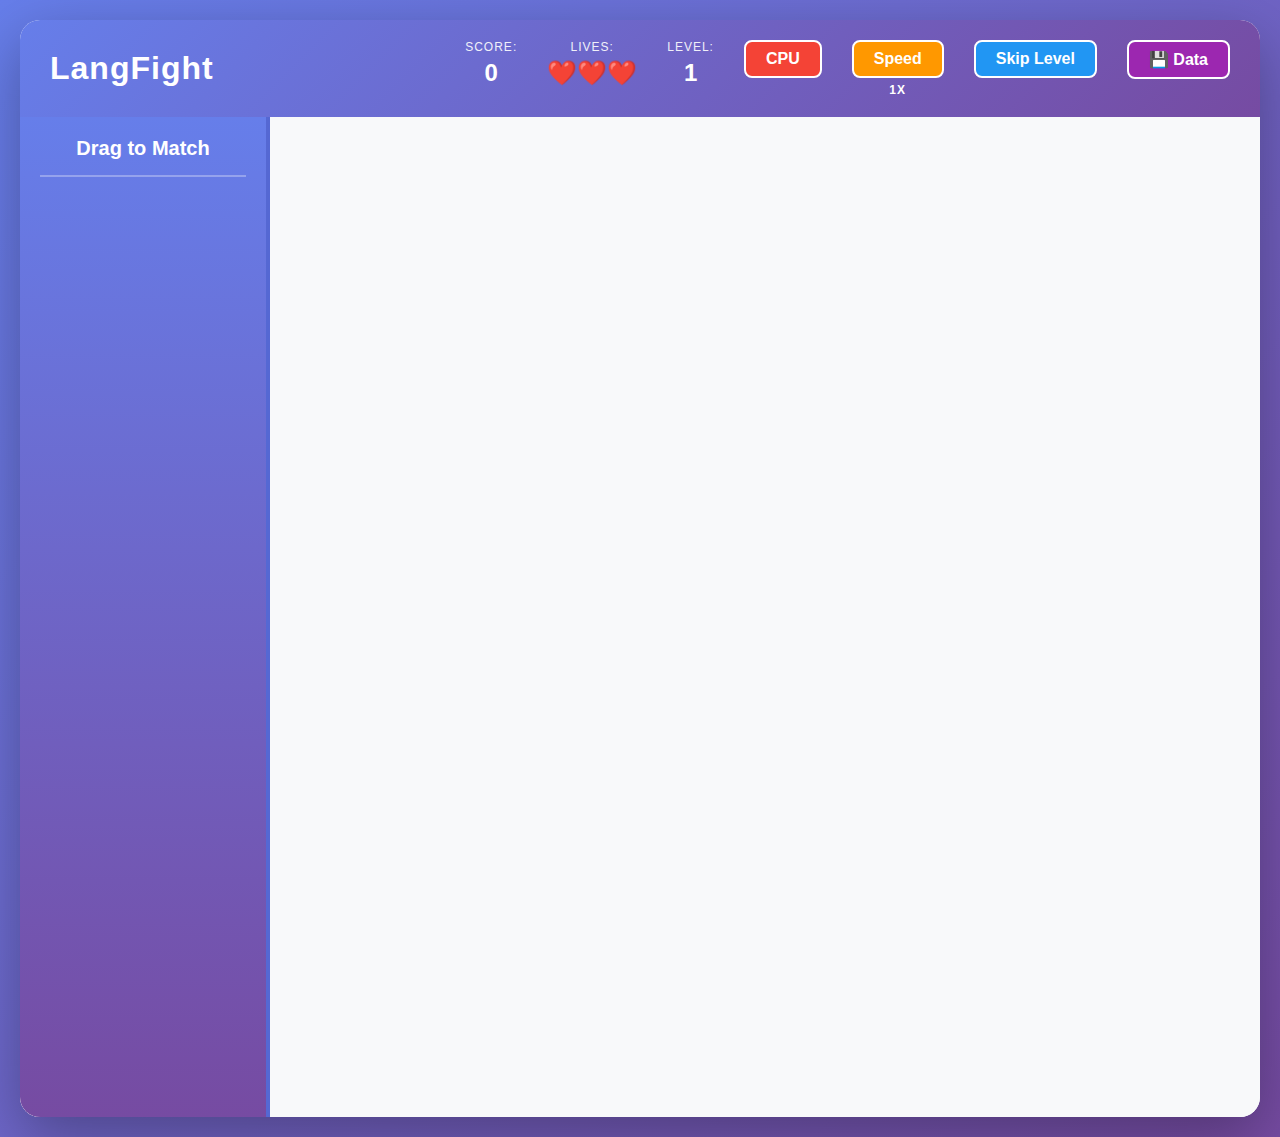
<file: src/index.html>
<!DOCTYPE html>
<html lang="en">
<head>
    <meta charset="UTF-8">
    <meta name="viewport" content="width=device-width, initial-scale=1.0">
    <title>LangFight - Kannada Learning Game</title>
    <link rel="stylesheet" href="style.css">
</head>
<body>
    <div class="game-container">
        <div class="header">
            <h1>LangFight</h1>
            <div class="stats">
                <div class="stat">
                    <span class="label">Score:</span>
                    <span id="score">0</span>
                </div>
                <div class="stat">
                    <span class="label">Lives:</span>
                    <span id="lives">❤️❤️❤️</span>
                </div>
                <div class="stat">
                    <span class="label">Level:</span>
                    <span id="level">1</span>
                </div>
                <div class="cpu-control">
                    <button id="cpuBtn" class="cpu-btn">CPU</button>
                    <span id="cpuStatus" class="cpu-status"></span>
                </div>
                <div class="speed-control">
                    <button id="speedBtn" class="speed-btn">Speed</button>
                    <span id="speedStatus" class="speed-status">1x</span>
                </div>
                <div class="level-control">
                    <button id="levelSkipBtn" class="level-skip-btn">Skip Level</button>
                </div>
                <div class="data-control">
                    <button id="dataMenuBtn" class="data-menu-btn">💾 Data</button>
                </div>
            </div>
        </div>

        <!-- Data Management Menu -->
        <div class="data-menu" id="dataMenu" style="display: none;">
            <div class="data-menu-content">
                <h3>Data Management</h3>
                <button id="exportDataBtn" class="menu-btn">📥 Export EMDATA.txt</button>
                <button id="importDataBtn" class="menu-btn">📤 Import EMDATA.txt</button>
                <button id="exportKeyBtn" class="menu-btn">🔑 Export .env Key</button>
                <button id="syncSettingsBtn" class="menu-btn">⚙️ Sync Settings</button>
                <button id="closeDataMenuBtn" class="menu-btn close-btn">✖ Close</button>
                <input type="file" id="importFileInput" accept=".txt" style="display: none;">
            </div>
        </div>

        <!-- Sync Settings Menu -->
        <div class="data-menu" id="syncMenu" style="display: none;">
            <div class="data-menu-content">
                <h3>Cloud Sync Settings</h3>
                <div style="margin: 20px 0;">
                    <label style="display: flex; align-items: center; gap: 10px; margin-bottom: 15px;">
                        <input type="checkbox" id="syncEnabled" style="width: 20px; height: 20px;">
                        <span style="font-size: 16px;">Enable automatic sync</span>
                    </label>
                    <label style="display: block; margin-bottom: 10px;">
                        <span style="font-size: 14px; color: #666;">Server URL:</span>
                        <input type="text" id="syncUrl" placeholder="https://example.com/api/save"
                               style="width: 100%; padding: 10px; margin-top: 5px; border: 2px solid #ddd; border-radius: 5px; font-size: 14px;">
                    </label>
                </div>
                <button id="saveSyncBtn" class="menu-btn">💾 Save Settings</button>
                <button id="closeSyncMenuBtn" class="menu-btn close-btn">✖ Close</button>
            </div>
        </div>

        <div class="game-layout">
            <div class="sidebar">
                <div class="sidebar-title">Drag to Match</div>
                <div id="draggableItems" class="draggable-items"></div>
            </div>

            <div class="canvas-container">
                <canvas id="gameCanvas" width="1000" height="1000"></canvas>
            </div>
        </div>

        <div class="game-over-screen" id="gameOverScreen" style="display: none;">
            <div class="game-over-content">
                <h2>Game Over!</h2>
                <p>Final Score: <span id="finalScore">0</span></p>
                <p>Level Reached: <span id="finalLevel">1</span></p>

                <div id="mistakesContainer" class="mistakes-container"></div>

                <button id="restartBtn" class="restart-btn">Play Again</button>
            </div>
        </div>

        <!-- Download screen removed - infinite levels available -->
    </div>

    <script src="vocabulary.js"></script>
    <script src="crypto.js"></script>
    <script src="game.js"></script>
</body>
</html>
</file>
<file: src/style.css>
* {
    margin: 0;
    padding: 0;
    box-sizing: border-box;
}

body {
    font-family: 'Segoe UI', Tahoma, Geneva, Verdana, sans-serif;
    background: linear-gradient(135deg, #667eea 0%, #764ba2 100%);
    min-height: 100vh;
    display: flex;
    justify-content: center;
    align-items: center;
    padding: 20px;
}

.game-container {
    background: #fff;
    border-radius: 20px;
    box-shadow: 0 20px 60px rgba(0, 0, 0, 0.3);
    overflow: hidden;
    max-width: 1400px;
    width: 100%;
}

.header {
    background: linear-gradient(135deg, #667eea 0%, #764ba2 100%);
    color: white;
    padding: 20px 30px;
    display: flex;
    justify-content: space-between;
    align-items: center;
}

.header h1 {
    font-size: 32px;
    font-weight: 700;
    letter-spacing: 1px;
}

.stats {
    display: flex;
    gap: 30px;
}

.stat {
    display: flex;
    flex-direction: column;
    align-items: center;
}

.stat .label {
    font-size: 12px;
    opacity: 0.9;
    text-transform: uppercase;
    letter-spacing: 1px;
}

.stat span:last-child {
    font-size: 24px;
    font-weight: bold;
    margin-top: 5px;
}

.cpu-control, .speed-control, .level-control, .data-control {
    display: flex;
    flex-direction: column;
    align-items: center;
    gap: 5px;
}

.cpu-btn, .speed-btn, .level-skip-btn, .data-menu-btn {
    padding: 8px 20px;
    font-size: 16px;
    font-weight: bold;
    background: #f44336;
    color: white;
    border: 2px solid white;
    border-radius: 8px;
    cursor: pointer;
    transition: all 0.3s ease;
}

.speed-btn {
    background: #FF9800;
}

.level-skip-btn {
    background: #2196F3;
}

.data-menu-btn {
    background: #9C27B0;
}

.cpu-btn:hover {
    background: #d32f2f;
    transform: scale(1.05);
}

.speed-btn:hover {
    background: #F57C00;
    transform: scale(1.05);
}

.level-skip-btn:hover {
    background: #1976D2;
    transform: scale(1.05);
}

.data-menu-btn:hover {
    background: #7B1FA2;
    transform: scale(1.05);
}

.cpu-btn.active {
    background: #4CAF50;
    animation: pulse 1.5s infinite;
}

@keyframes pulse {
    0%, 100% { opacity: 1; }
    50% { opacity: 0.7; }
}

.cpu-status, .speed-status {
    font-size: 12px;
    color: white;
    font-weight: 600;
    text-transform: uppercase;
    letter-spacing: 1px;
}

.game-layout {
    display: flex;
    background: #f8f9fa;
}

.sidebar {
    width: 250px;
    background: linear-gradient(180deg, #667eea 0%, #764ba2 100%);
    padding: 20px;
    min-height: 1000px;
    border-right: 4px solid #5568d3;
}

.sidebar-title {
    color: white;
    font-size: 20px;
    font-weight: bold;
    text-align: center;
    margin-bottom: 20px;
    padding-bottom: 15px;
    border-bottom: 2px solid rgba(255, 255, 255, 0.3);
}

.draggable-items {
    display: flex;
    flex-direction: column;
    gap: 15px;
}

.draggable-item {
    background: white;
    padding: 15px;
    border-radius: 10px;
    font-size: 24px;
    font-weight: 600;
    text-align: center;
    cursor: grab;
    box-shadow: 0 3px 10px rgba(0, 0, 0, 0.2);
    transition: all 0.3s ease;
    font-family: 'Noto Sans Kannada', sans-serif;
    user-select: none;
}

.draggable-item:hover {
    transform: translateY(-2px);
    box-shadow: 0 5px 15px rgba(0, 0, 0, 0.3);
}

.draggable-item.dragging {
    opacity: 0.5;
    cursor: grabbing;
}

.draggable-item.matched {
    background: #4CAF50;
    color: white;
    cursor: not-allowed;
}

.canvas-container {
    flex: 1;
    display: flex;
    justify-content: center;
    align-items: center;
}

#gameCanvas {
    display: block;
    width: 100%;
    max-width: 1000px;
    height: auto;
}

.game-over-screen {
    position: fixed;
    top: 0;
    left: 0;
    width: 100%;
    height: 100%;
    background: rgba(0, 0, 0, 0.9);
    display: flex;
    flex-direction: column;
    justify-content: center;
    align-items: center;
    z-index: 1000;
    overflow-y: auto;
    padding: 20px;
}

.game-over-content {
    background: white;
    padding: 40px;
    border-radius: 20px;
    max-width: 800px;
    width: 100%;
    max-height: 90vh;
    overflow-y: auto;
    box-shadow: 0 20px 60px rgba(0, 0, 0, 0.5);
}

.game-over-screen h2 {
    font-size: 64px;
    color: #ff4444;
    margin-bottom: 20px;
    text-shadow: 2px 2px 4px rgba(0, 0, 0, 0.2);
    text-align: center;
}

.game-over-screen p {
    font-size: 24px;
    color: #333;
    margin: 10px 0;
    text-align: center;
}

.mistakes-container {
    margin: 30px 0;
    max-height: 400px;
    overflow-y: auto;
}

.no-mistakes {
    color: #4CAF50;
    font-weight: bold;
    font-size: 20px;
    text-align: center;
    padding: 20px;
}

.mistake-section {
    margin-bottom: 30px;
}

.mistake-section h3 {
    color: #667eea;
    font-size: 24px;
    margin-bottom: 15px;
    border-bottom: 2px solid #667eea;
    padding-bottom: 10px;
}

.mistake-list {
    display: flex;
    flex-direction: column;
    gap: 15px;
}

.mistake-item {
    background: #f8f9fa;
    padding: 15px;
    border-radius: 10px;
    border-left: 4px solid #ff4444;
}

.mistake-row {
    display: flex;
    justify-content: space-between;
    align-items: center;
    padding: 8px 0;
}

.mistake-row .label {
    font-weight: 600;
    color: #666;
    font-size: 16px;
}

.mistake-row .value {
    font-size: 20px;
    color: #333;
}

.mistake-row .value.kannada {
    font-family: 'Noto Sans Kannada', sans-serif;
    font-size: 24px;
    font-weight: 600;
}

.mistake-row.error {
    background: #ffebee;
    margin: 5px -10px;
    padding: 8px 10px;
    border-radius: 5px;
}

.mistake-row.error .value {
    color: #c62828;
}

.mistake-row.correct {
    background: #e8f5e9;
    margin: 5px -10px;
    padding: 8px 10px;
    border-radius: 5px;
}

.mistake-row.correct .value {
    color: #2e7d32;
}

.restart-btn {
    margin-top: 20px;
    padding: 15px 40px;
    font-size: 24px;
    font-weight: bold;
    background: linear-gradient(135deg, #667eea 0%, #764ba2 100%);
    color: white;
    border: none;
    border-radius: 50px;
    cursor: pointer;
    transition: all 0.3s ease;
    box-shadow: 0 5px 15px rgba(0, 0, 0, 0.3);
    display: block;
    margin-left: auto;
    margin-right: auto;
}

.restart-btn:hover {
    transform: translateY(-3px);
    box-shadow: 0 8px 20px rgba(0, 0, 0, 0.4);
}

.restart-btn:active {
    transform: translateY(-1px);
}

/* Load Kannada font */
@import url('https://fonts.googleapis.com/css2?family=Noto+Sans+Kannada:wght@400;600;700&display=swap');

/* Responsive design */
@media (max-width: 768px) {
    .header {
        flex-direction: column;
        gap: 15px;
    }

    .stats {
        gap: 15px;
    }

    .header h1 {
        font-size: 24px;
    }

    .stat span:last-child {
        font-size: 18px;
    }

    .answer-buttons {
        grid-template-columns: 1fr;
    }

    .game-over-screen h2 {
        font-size: 48px;
    }

    .game-over-screen p {
        font-size: 20px;
    }
}

/* Download screen styles */
.download-screen {
    position: fixed;
    top: 0;
    left: 0;
    width: 100%;
    height: 100%;
    background: rgba(0, 0, 0, 0.95);
    display: flex;
    justify-content: center;
    align-items: center;
    z-index: 2000;
    padding: 20px;
}

.download-content {
    background: linear-gradient(135deg, #667eea 0%, #764ba2 100%);
    padding: 50px;
    border-radius: 20px;
    max-width: 600px;
    width: 100%;
    box-shadow: 0 20px 60px rgba(0, 0, 0, 0.7);
    color: white;
    text-align: center;
}

.download-screen h2 {
    font-size: 48px;
    margin-bottom: 20px;
    text-shadow: 2px 2px 4px rgba(0, 0, 0, 0.3);
}

.download-message {
    font-size: 24px;
    margin: 15px 0;
    opacity: 0.95;
}

.download-info {
    font-size: 20px;
    margin: 10px 0 30px 0;
    opacity: 0.9;
}

.download-benefits {
    background: rgba(255, 255, 255, 0.1);
    padding: 25px;
    border-radius: 15px;
    margin: 30px 0;
    text-align: left;
}

.download-benefits h3 {
    font-size: 24px;
    margin-bottom: 15px;
    text-align: center;
}

.download-benefits ul {
    list-style: none;
    padding: 0;
}

.download-benefits li {
    font-size: 18px;
    padding: 10px 0;
    padding-left: 30px;
    position: relative;
}

.download-benefits li:before {
    content: "✓";
    position: absolute;
    left: 0;
    font-weight: bold;
    font-size: 24px;
    color: #4CAF50;
}

.download-btn {
    padding: 18px 50px;
    font-size: 24px;
    font-weight: bold;
    background: #4CAF50;
    color: white;
    border: none;
    border-radius: 50px;
    cursor: pointer;
    transition: all 0.3s ease;
    box-shadow: 0 5px 15px rgba(0, 0, 0, 0.3);
    margin: 10px;
}

.download-btn:hover {
    background: #45a049;
    transform: translateY(-3px);
    box-shadow: 0 8px 20px rgba(0, 0, 0, 0.4);
}

.continue-btn {
    padding: 12px 30px;
    font-size: 18px;
    font-weight: bold;
    background: rgba(255, 255, 255, 0.2);
    color: white;
    border: 2px solid white;
    border-radius: 50px;
    cursor: pointer;
    transition: all 0.3s ease;
    margin: 10px;
}

.continue-btn:hover {
    background: rgba(255, 255, 255, 0.3);
    transform: translateY(-2px);
}

/* Data Menu styles */
.data-menu {
    position: fixed;
    top: 0;
    left: 0;
    width: 100%;
    height: 100%;
    background: rgba(0, 0, 0, 0.8);
    display: flex;
    justify-content: center;
    align-items: center;
    z-index: 1500;
}

.data-menu-content {
    background: white;
    padding: 30px;
    border-radius: 15px;
    min-width: 300px;
    box-shadow: 0 10px 30px rgba(0, 0, 0, 0.5);
}

.data-menu-content h3 {
    margin: 0 0 20px 0;
    font-size: 24px;
    color: #333;
    text-align: center;
    border-bottom: 2px solid #9C27B0;
    padding-bottom: 10px;
}

.menu-btn {
    display: block;
    width: 100%;
    padding: 15px;
    margin: 10px 0;
    font-size: 16px;
    font-weight: bold;
    background: linear-gradient(135deg, #667eea 0%, #764ba2 100%);
    color: white;
    border: none;
    border-radius: 8px;
    cursor: pointer;
    transition: all 0.3s ease;
    text-align: left;
}

.menu-btn:hover {
    transform: translateY(-2px);
    box-shadow: 0 5px 15px rgba(0, 0, 0, 0.3);
}

.menu-btn.close-btn {
    background: #f44336;
    text-align: center;
}

.menu-btn.close-btn:hover {
    background: #d32f2f;
}
</file>
